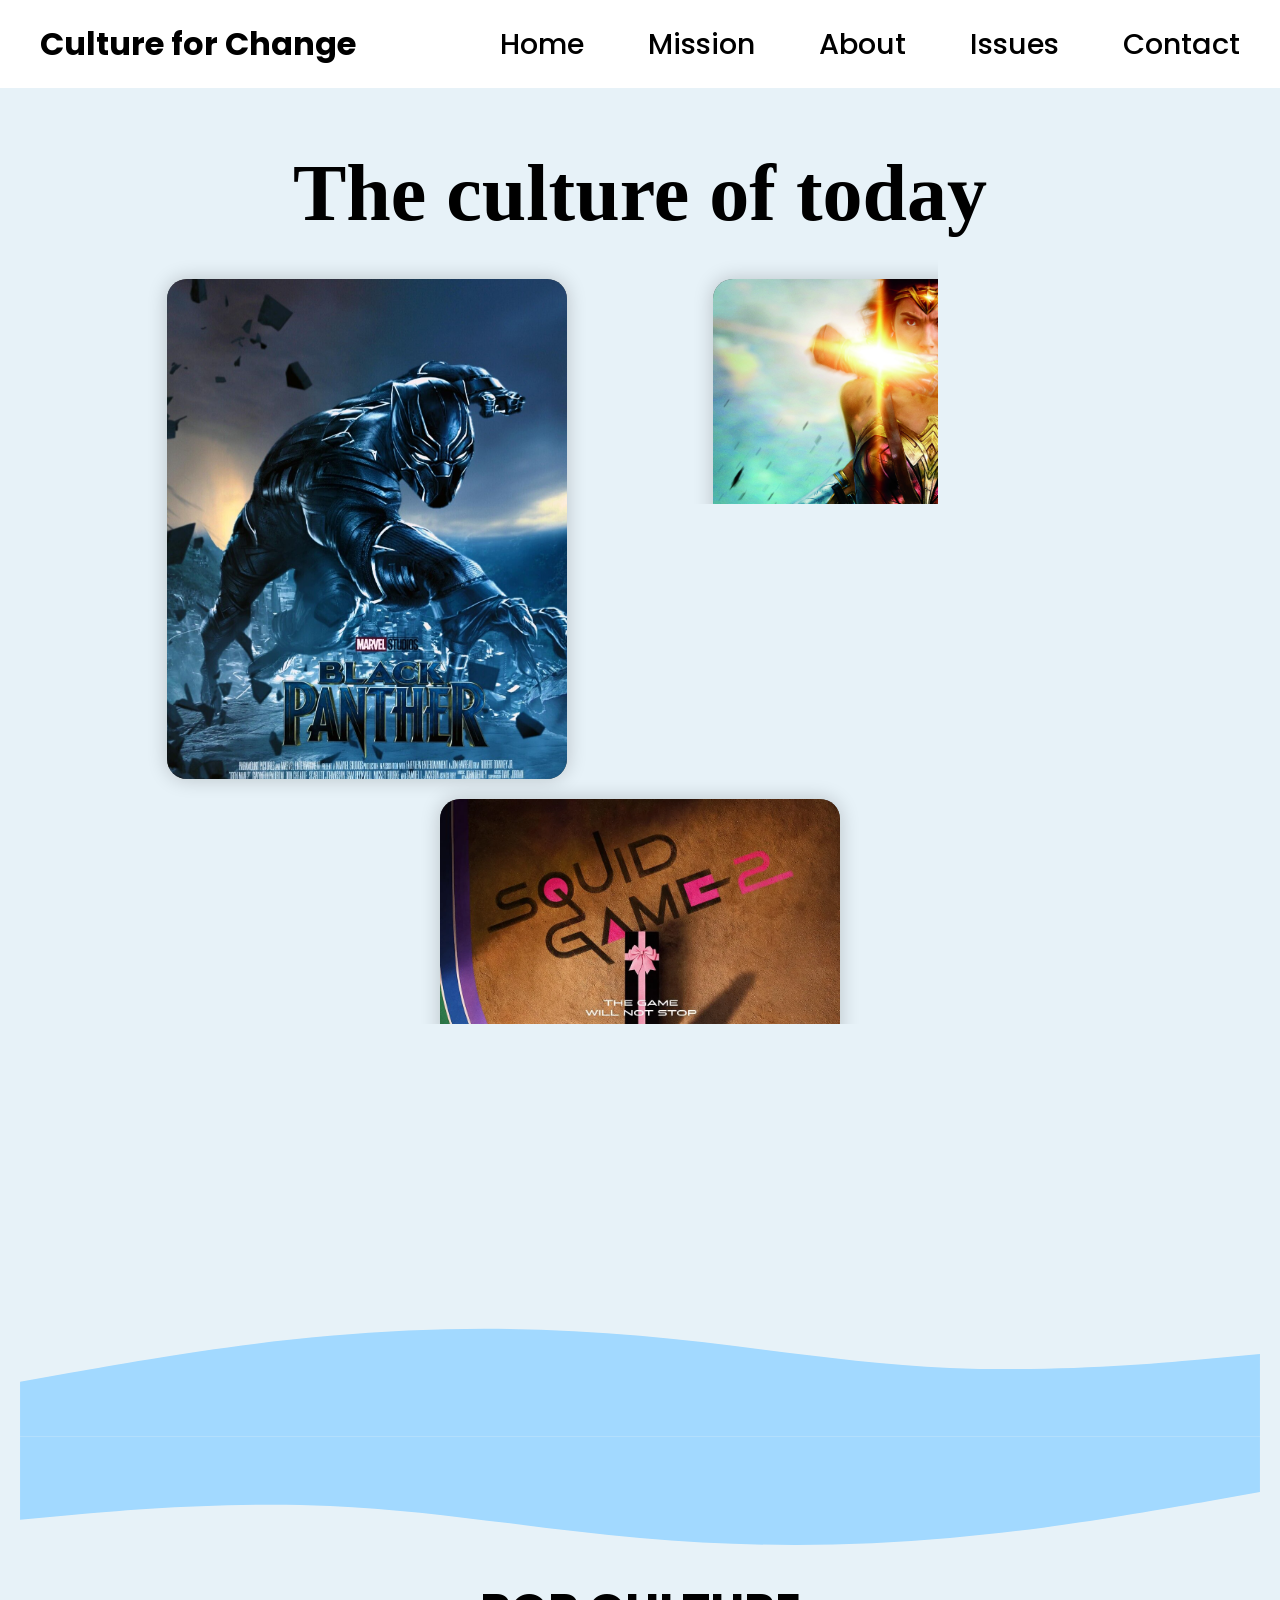
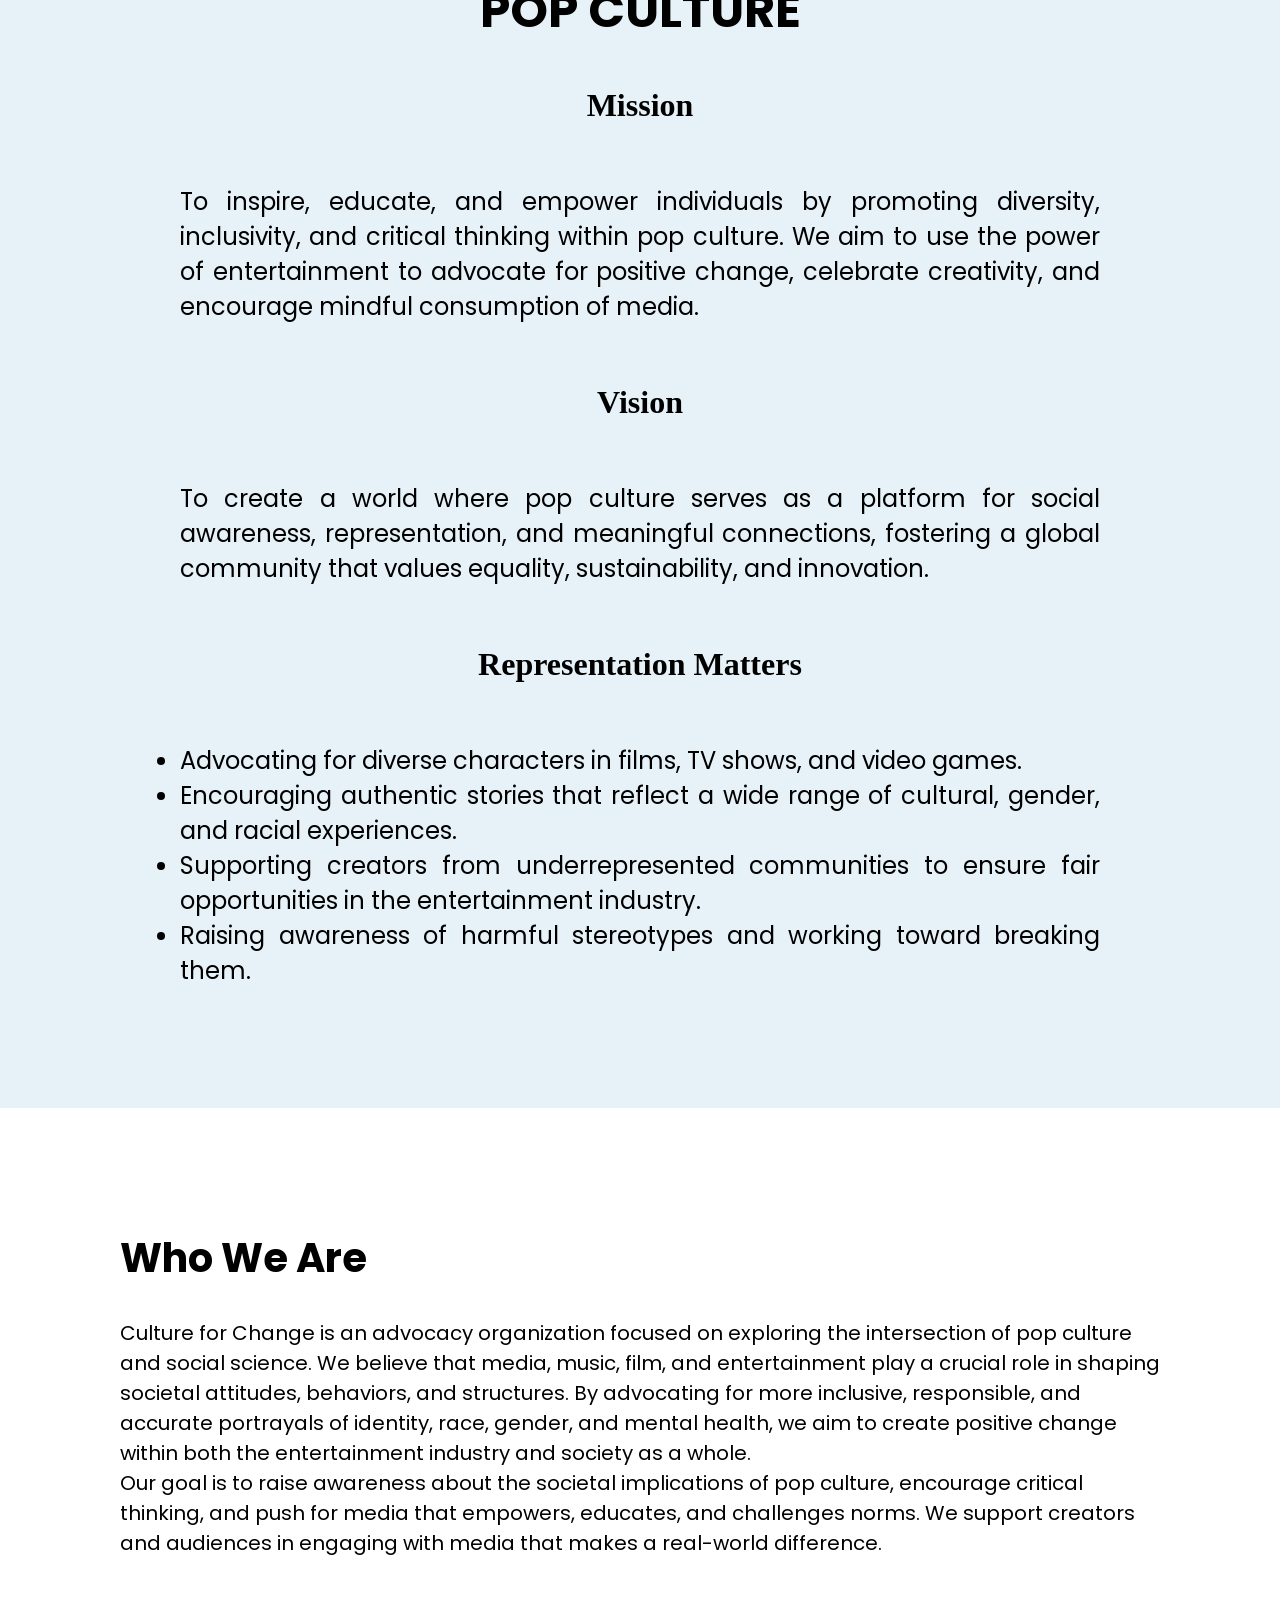
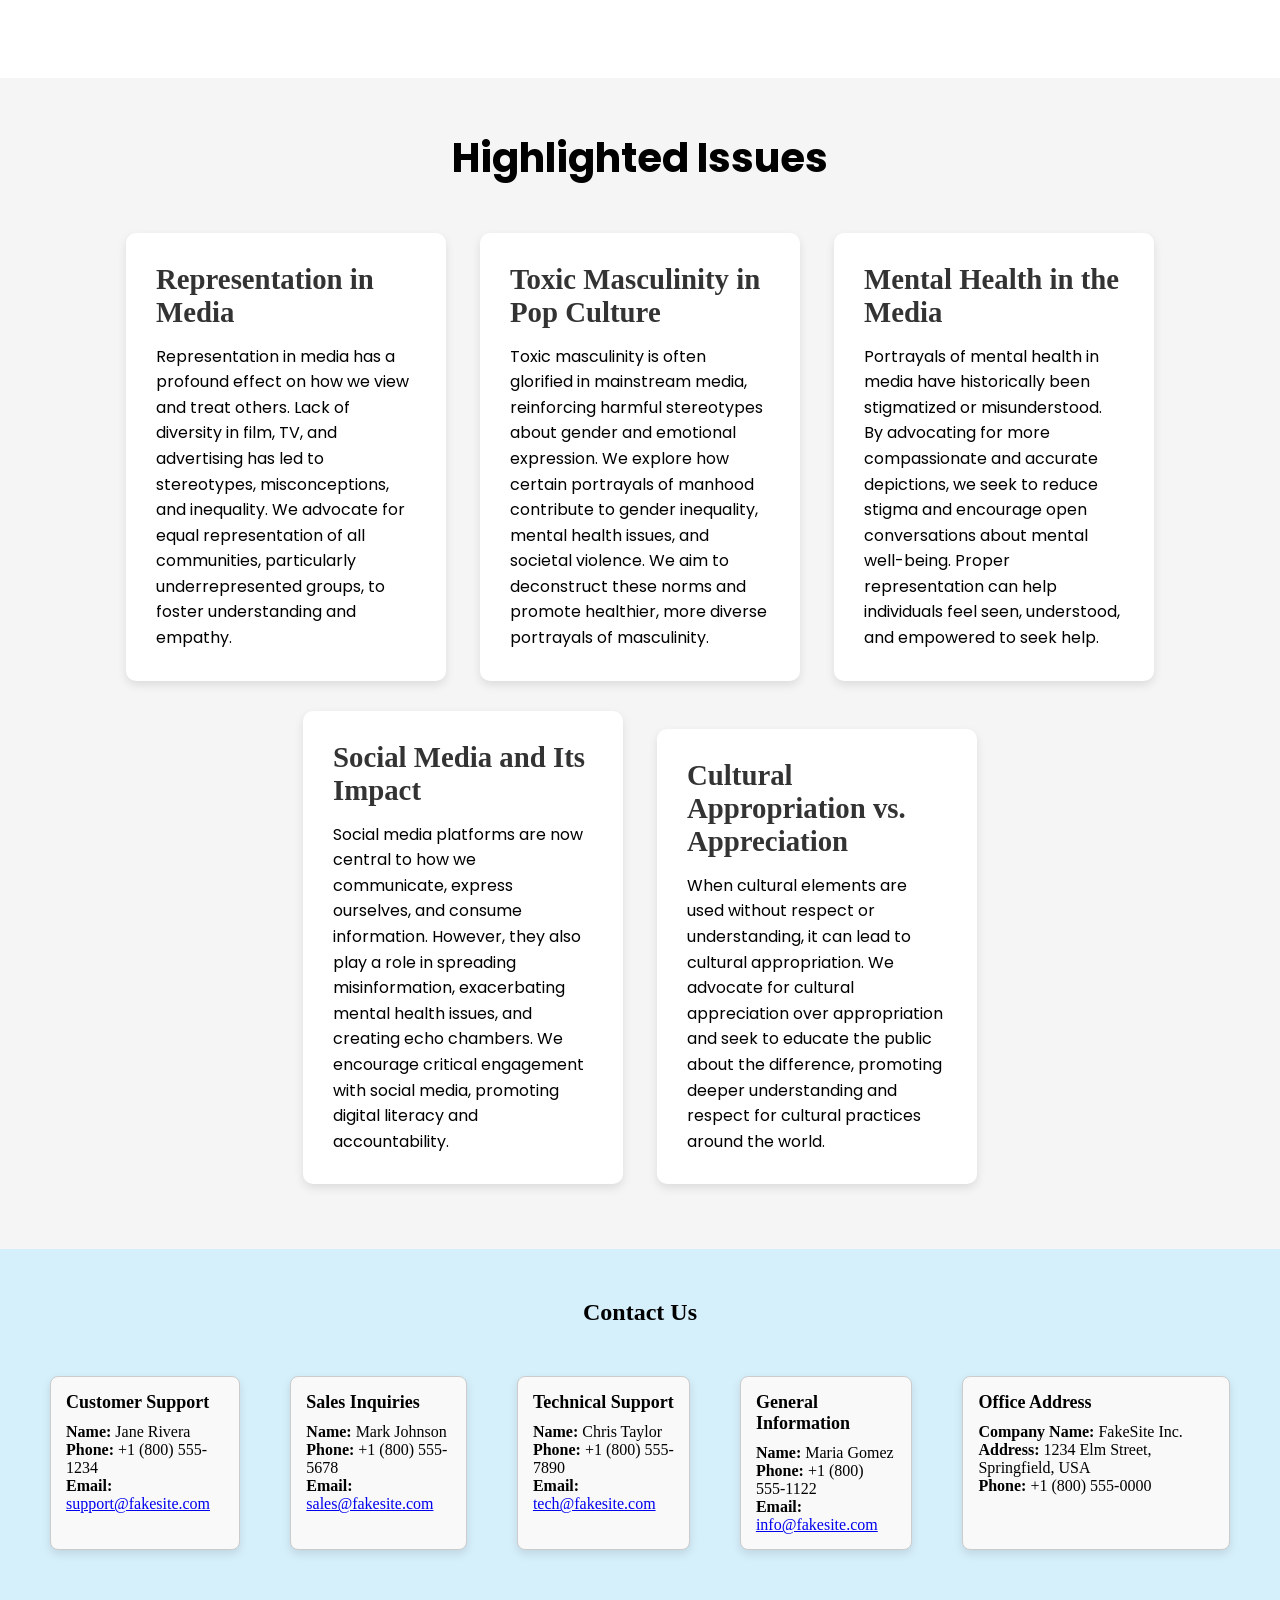
<file: index.html>
<!DOCTYPE html>
<html lang="en">
<head>
    <meta charset="UTF-8">
    <meta name="viewport" content="width=device-width, initial-scale=1.0">
    <title>Culture for Change</title>
    <link rel="preconnect" href="https://fonts.googleapis.com">
    <link rel="preconnect" href="https://fonts.gstatic.com" crossorigin>
    <link href="https://fonts.googleapis.com/css2?family=Poppins:wght@600&display=swap" rel="stylesheet">
    <link rel="stylesheet" href="style.css">
</head>
<body>
    <header>
        <h1>Culture for Change</h1>
        <nav>
            <a href="#home">Home</a>
            <a href="#mission-section">Mission</a>
            <a href="#about">About</a>
            <a href="#issues">Issues</a>
            <a href="#contact">Contact</a>
        </nav>
    </header>

    <div id="home" class="main">
        <div class="container">
            <h1 class="the-culture">The culture of today</h1>
            <div class="card-container">
                <div class="flip-card-container">
                    <div class="flip-card">
                        <div class="flip-card-front">
                            <img src="imgs/Black Panther.JPG" alt="Artist">
                        </div>
                        <div class="flip-card-back">“This website is dedicated to advocating for meaningful change in pop culture by promoting diversity, inclusivity, sustainability, and critical thinking, encouraging a more positive and impactful influence on society.”</div>
                    </div>
                </div>
                <div class="flip-card-container">
                    <div class="flip-card">
                        <div class="flip-card-front">
                            <img src="imgs/Wonder Woman.jpg" alt="Artist">
                        </div>
                        <div class="flip-card-back">Pop culture refers to the ideas, trends, and entertainment widely enjoyed by a large group of people, including music, movies, TV shows, and social media. It shapes how people think and interact, constantly evolving with media and digital trends.</div>
                    </div>
                </div>
                <div class="flip-card-container">
                    <div class="flip-card">
                        <div class="flip-card-front">
                            <img src="imgs/Squid Games.webp" alt="Artist">
                        </div>
                        <div class="flip-card-back">
                            <h3>Group Members</h3>
                            <ul>
                                <li>Ken Perez</li>
                                <li>Mark Ogena</li>
                                <li>Carl Justin Samonte</li>
                                <li>Dale Aryan</li>
                            </ul>
                        </div>
                    </div>
                </div>
            </div>
            <svg xmlns="http://www.w3.org/2000/svg" viewBox="0 0 1440 160" style="width: 100%; display: block;">
                <path fill="#a2d9ff" fill-opacity="10" d="M0,96L60,85.3C120,75,240,53,360,42.7C480,32,600,32,720,42.7C840,53,960,75,1080,80C1200,85,1320,75,1380,69.3L1440,64L1440,160L1380,160C1320,160,1200,160,1080,160C960,160,840,160,720,160C600,160,480,160,360,160C240,160,120,160,60,160L0,160Z"></path>
            </svg>
            <svg class="inverted-svg" xmlns="http://www.w3.org/2000/svg" viewBox="0 0 1440 160" style="width: 100%; display: block;">
                <path fill="#a2d9ff" fill-opacity="10" d="M0,96L60,85.3C120,75,240,53,360,42.7C480,32,600,32,720,42.7C840,53,960,75,1080,80C1200,85,1320,75,1380,69.3L1440,64L1440,160L1380,160C1320,160,1200,160,1080,160C960,160,840,160,720,160C600,160,480,160,360,160C240,160,120,160,60,160L0,160Z"></path>
            </svg>
            <h1 id="mission-section" class="pop-culture">POP CULTURE</h1>
            <div class="content">
                <h1>Mission</h1>
                <p>To inspire, educate, and empower individuals by promoting diversity, inclusivity, and critical thinking within pop culture. We aim to use the power of entertainment to advocate for positive change, celebrate creativity, and encourage mindful consumption of media.</p>
                <h1>Vision</h1>
                <p>To create a world where pop culture serves as a platform for social awareness, representation, and meaningful connections, fostering a global community that values equality, sustainability, and innovation.</p>
                <h1>Representation Matters</h1>
                <ul>
                    <li>Advocating for diverse characters in films, TV shows, and video games.</li>
                    <li>Encouraging authentic stories that reflect a wide range of cultural, gender, and racial experiences.</li>
                    <li>Supporting creators from underrepresented communities to ensure fair opportunities in the entertainment industry.</li>
                    <li>Raising awareness of harmful stereotypes and working toward breaking them.</li>
                </ul>
            </div>
        </div>
    </div>

    <section id="about" class="about">
        <h2>Who We Are</h2>
        <p>
            Culture for Change is an advocacy organization focused on exploring the intersection of pop culture and social science. We believe that media, music, film, and entertainment play a crucial role in shaping societal attitudes, behaviors, and structures. By advocating for more inclusive, responsible, and accurate portrayals of identity, race, gender, and mental health, we aim to create positive change within both the entertainment industry and society as a whole.
        </p>
        <p>
            Our goal is to raise awareness about the societal implications of pop culture, encourage critical thinking, and push for media that empowers, educates, and challenges norms. We support creators and audiences in engaging with media that makes a real-world difference.
        </p>
    </section>

    <section id="issues" class="issues">
        <h2>Highlighted Issues</h2>
        <div class="issue-card">
            <h3>Representation in Media</h3>
            <p>Representation in media has a profound effect on how we view and treat others. Lack of diversity in film, TV, and advertising has led to stereotypes, misconceptions, and inequality. We advocate for equal representation of all communities, particularly underrepresented groups, to foster understanding and empathy.</p>
        </div>
        <div class="issue-card">
            <h3>Toxic Masculinity in Pop Culture</h3>
            <p>Toxic masculinity is often glorified in mainstream media, reinforcing harmful stereotypes about gender and emotional expression. We explore how certain portrayals of manhood contribute to gender inequality, mental health issues, and societal violence. We aim to deconstruct these norms and promote healthier, more diverse portrayals of masculinity.</p>
        </div>
        <div class="issue-card">
            <h3>Mental Health in the Media</h3>
            <p>Portrayals of mental health in media have historically been stigmatized or misunderstood. By advocating for more compassionate and accurate depictions, we seek to reduce stigma and encourage open conversations about mental well-being. Proper representation can help individuals feel seen, understood, and empowered to seek help.</p>
        </div>
        <div class="issue-card">
            <h3>Social Media and Its Impact</h3>
            <p>Social media platforms are now central to how we communicate, express ourselves, and consume information. However, they also play a role in spreading misinformation, exacerbating mental health issues, and creating echo chambers. We encourage critical engagement with social media, promoting digital literacy and accountability.</p>
        </div>
        <div class="issue-card">
            <h3>Cultural Appropriation vs. Appreciation</h3>
            <p>When cultural elements are used without respect or understanding, it can lead to cultural appropriation. We advocate for cultural appreciation over appropriation and seek to educate the public about the difference, promoting deeper understanding and respect for cultural practices around the world.</p>
        </div>
    </section>
    <section>

    </section>
    <footer id="contact">
        <h2>Contact Us</h2>
        <div class="contact-section">
            <div class="contact-item">
              <div class="contact-title">Customer Support</div>
              <p><strong>Name:</strong> Jane Rivera</p>
              <p><strong>Phone:</strong> +1 (800) 555-1234</p>
              <p><strong>Email:</strong> <a href="mailto:support@fakesite.com">support@fakesite.com</a></p>
            </div>
        
            <div class="contact-item">
              <div class="contact-title">Sales Inquiries</div>
              <p><strong>Name:</strong> Mark Johnson</p>
              <p><strong>Phone:</strong> +1 (800) 555-5678</p>
              <p><strong>Email:</strong> <a href="mailto:sales@fakesite.com">sales@fakesite.com</a></p>
            </div>
        
            <div class="contact-item">
              <div class="contact-title">Technical Support</div>
              <p><strong>Name:</strong> Chris Taylor</p>
              <p><strong>Phone:</strong> +1 (800) 555-7890</p>
              <p><strong>Email:</strong> <a href="mailto:tech@fakesite.com">tech@fakesite.com</a></p>
            </div>
        
            <div class="contact-item">
              <div class="contact-title">General Information</div>
              <p><strong>Name:</strong> Maria Gomez</p>
              <p><strong>Phone:</strong> +1 (800) 555-1122</p>
              <p><strong>Email:</strong> <a href="mailto:info@fakesite.com">info@fakesite.com</a></p>
            </div>
        
            <div class="contact-item">
              <div class="contact-title">Office Address</div>
              <p><strong>Company Name:</strong> FakeSite Inc.</p>
              <p><strong>Address:</strong> 1234 Elm Street, Springfield, USA</p>
              <p><strong>Phone:</strong> +1 (800) 555-0000</p>
            </div>
          </div>
    </footer>
</body>
</html>
</file>
<file: style.css>
* {
    margin: 0;
    padding: 0;
    box-sizing: border-box;
}

html {
    scroll-padding-top: 6rem;
    scroll-behavior: smooth;
}

.poppins-semibold {
    font-family: "Poppins", sans-serif;
    font-weight: 600;
    font-style: normal;
}

header {
    display: flex;
    justify-content: space-between;
    align-items: center;
    padding: 20px 40px;
    background: white;
    box-shadow: 0px 0px 20px 40px rgba(0, 0, 0, 0.1);
    font-family: 'Poppins', sans-serif;
}

header h1 {
    font-size: 2rem;
    color: black;
}

nav {
    display: flex;
    align-items: center;
}

nav a {
    font-size: 1.8rem;
    color: black; 
    margin-left: 4rem;
    font-weight: 500;
    transition: 0.3s ease;
    text-decoration: none;
}

nav a:hover {
    color: darkgray; 
}

.content ul, .content p {
    font-size: 1.5rem;
    font-family: 'Poppins', sans-serif;
    padding: 40px;
    width: 100%;
    max-width: 1000px;
    text-align: justify;
    margin: 20px 0;
}

.content {
    display: flex;
    flex-direction: column;
    justify-content: center;
    align-items: center;
    padding: 40px;
}

.pop-culture {
    font-family: 'Poppins', sans-serif;
    font-size: 3rem;
}

.main {
    background: rgb(231, 242, 248);
}

.container {
    display: flex;
    flex-direction: column;
    justify-content: space-between;
    align-items: center;
    padding: 20px;
}

.the-culture {
    font-size: 5rem;
    font-family: Aboreto;
    padding: 40px;
    margin: 0;
}

.inverted-svg {
    display: block;
    margin: 0;
    padding: 0;
    position: relative;
    transform: rotate(180deg);
    box-sizing: border-box;
}

.svg {
    width: 100%;
    height: 100vh;
    display: block;
    margin: 0;
    padding: 0;
    position: relative;
    box-shadow: 50px 50px 20px 40px rgba(0, 0, 0, 0.1);
}

.flip-row {
    display: flex;
    flex-direction: row;
    justify-content: space-around;
    align-items: center;
    flex-wrap: wrap;
    padding: 20px;
}

.card-container {
    display: flex;
    flex-wrap: wrap;
    justify-content: space-evenly;
    padding: 0 20px;
    margin: 0 auto;
    gap: 20px;
}

.card-container img {
    width: 100%;
    max-width: 400px;
    height: 500px;
    object-fit: contain;
    border-radius: 20px;
}

.flip-card-container {
    width: 400px;
    height: 500px;
    perspective: 1000px;
}

.flip-card {
    position: relative;
    width: 100%;
    height: 100%;
    transition: transform 1s;
    transform-style: preserve-3d;
}

.flip-card-container img {
    width: 100%;
    height: 100%;
    object-fit: contain;
    border-radius: 20px;
    box-shadow: 0px 0px 20px 0px rgba(0, 0, 0, 0.2);
}

.flip-card img {
    width: 100%;
    height: 100%;
    object-fit: cover;
    border-radius: 20px;
}

.flip-card-container:hover .flip-card {
    transform: rotateY(180deg);
}

.flip-card-front, .flip-card-back {
    position: absolute;
    width: 100%;
    height: 100%;
    backface-visibility: hidden;
    display: flex;
    justify-content: center;
    align-items: center;
    font-size: 2rem;
    border-radius: 20px;
}

.flip-card-front {
    background-color: rgb(87, 87, 87);
    color: white;
}

.flip-card-back {
    background-color: rgb(42, 44, 46);
    color: white;
    transform: rotateY(180deg);
    width: 100%;
    padding: 20px;
    display: flex;
    flex-direction: column;
}

.about {
    padding: 80px;
    border: 40px;
    margin: 40px;
    
}
.about p{
    font-family: 'poppins', sans-serif;
    font-size: 20px;
}
.issues {
    padding: 50px 20px;
    background-color: #f5f5f5; 
    text-align: center;
    margin: 0 auto; 
}

.about h2, .issues h2 {
    font-size: 2.5rem; 
    margin-bottom: 30px;
    color: black; 
    font-family: 'poppins', sans-serif;
}


.issue-card {
    background: white;
    margin: 15px;
    padding: 30px; 
    border-radius: 10px; 
    box-shadow: 0 4px 10px rgba(0,0,0,0.1); 
    display: inline-block;
    width: 100%;
    max-width: 320px; 
    text-align: left; 
    transition: transform 0.3s ease, box-shadow 0.3s ease; 
}

.issue-card:hover {
    transform: translateY(-10px);
    box-shadow: 0 6px 15px rgba(0,0,0,0.15); 
}

/* Card Title Styling */
.issue-card h3 {
    font-size: 1.8rem;
    margin-bottom: 15px; 
    color: #333; 
}

.issue-card p {
    font-size: 1rem;
    color: black; 
    line-height: 1.6; 
    font-family: 'poppins', sans-serif;
}

footer {
    display: flex;
    flex-direction: column;
    justify-content: center;
    align-items: center;
    padding-top: 50px;
    background-color: #d5effb;
}

.contact-section {
    max-width: 100vw;
    margin: 0 auto;
    display: flex;
    flex-direction: row;
    justify-content: space-evenly;
    gap: 50px;
    padding: 50px;
  }
  
  .contact-item {
    margin-bottom: 20px;
    padding: 15px;
    border: 1px solid #ccc;
    border-radius: 8px;
    background-color: #f9f9f9;
    box-shadow: 0 4px 10px rgba(0,0,0,0.1);
  }
  
  .contact-title {
    font-size: 18px;
    font-weight: bold;
    margin-bottom: 10px;
  }
</file>
